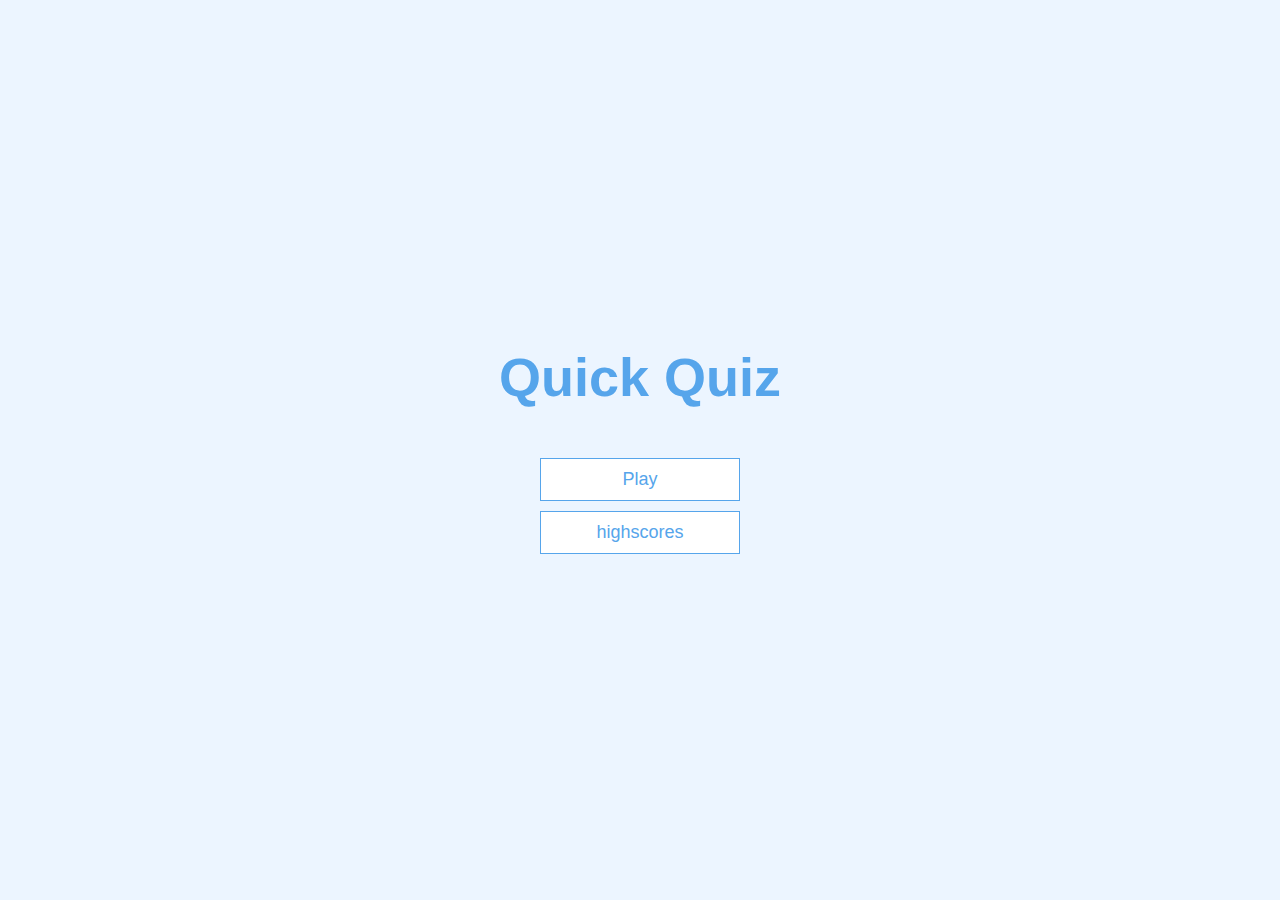
<file: index.html>
<!DOCTYPE html>
<html lang="en">
<head>
    <meta charset="UTF-8">
    <meta name="viewport" content="width=device-width, initial-scale=1.0">
    <title>Quick Quiz</title>
    <link rel="stylesheet" href="app.css">
</head>
<body>
    <div class="container">
        <div id="home" class="flex-center flex-column">
            <h1>Quick Quiz</h1>
            <a class="btn" href="game.html">Play</a>
            <a class="btn" href="highscores.html">highscores</a>
        </div>
    </div>
</body>
</html>
</file>
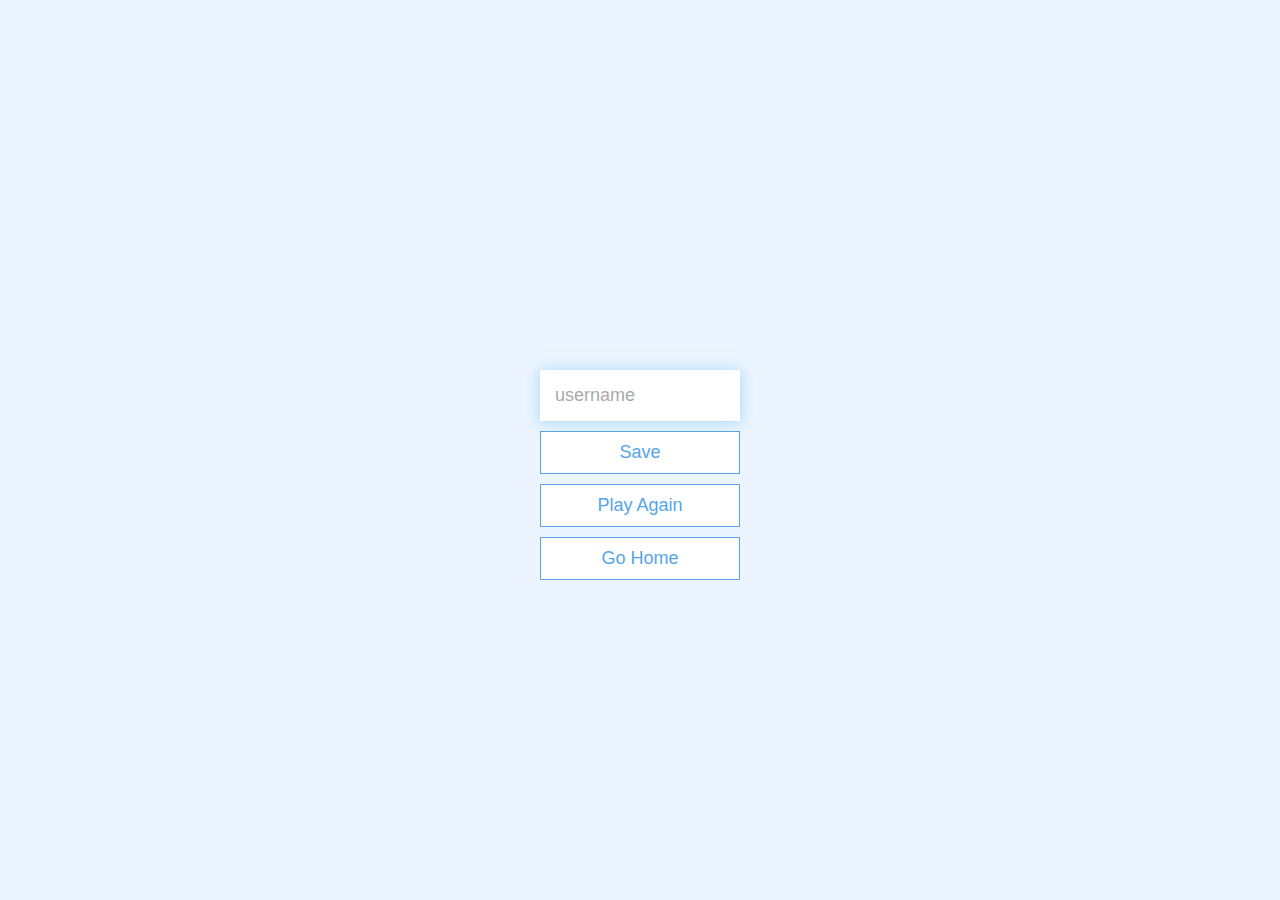
<file: end.html>
<!DOCTYPE html>
<html lang="en">
  <head>
    <meta charset="UTF-8" />
    <meta name="viewport" content="width=device-width, initial-scale=1.0" />
    <meta http-equiv="X-UA-Compatible" content="ie=edge" />
    <title>Congrats!</title>
    <link rel="stylesheet" href="app.css" />
  </head>
  <body>
    <div class="container">
      <div id="end" class="flex-center flex-column">
        <h1 id="finalScore"></h1>
        <form>
          <input
            type="text"
            name="username"
            id="username"
            placeholder="username"
          />
          <button
            type="submit"
            class="btn"
            id="saveScoreBtn"
            onclick="saveHighScore(event)"
            disabled
          >
            Save
          </button>
        </form>
        <a class="btn" href="game.html">Play Again</a>
        <a class="btn" href="index.html">Go Home</a>
      </div>
    </div>
    <script src="end.js"></script>
  </body>
</html>
</file>
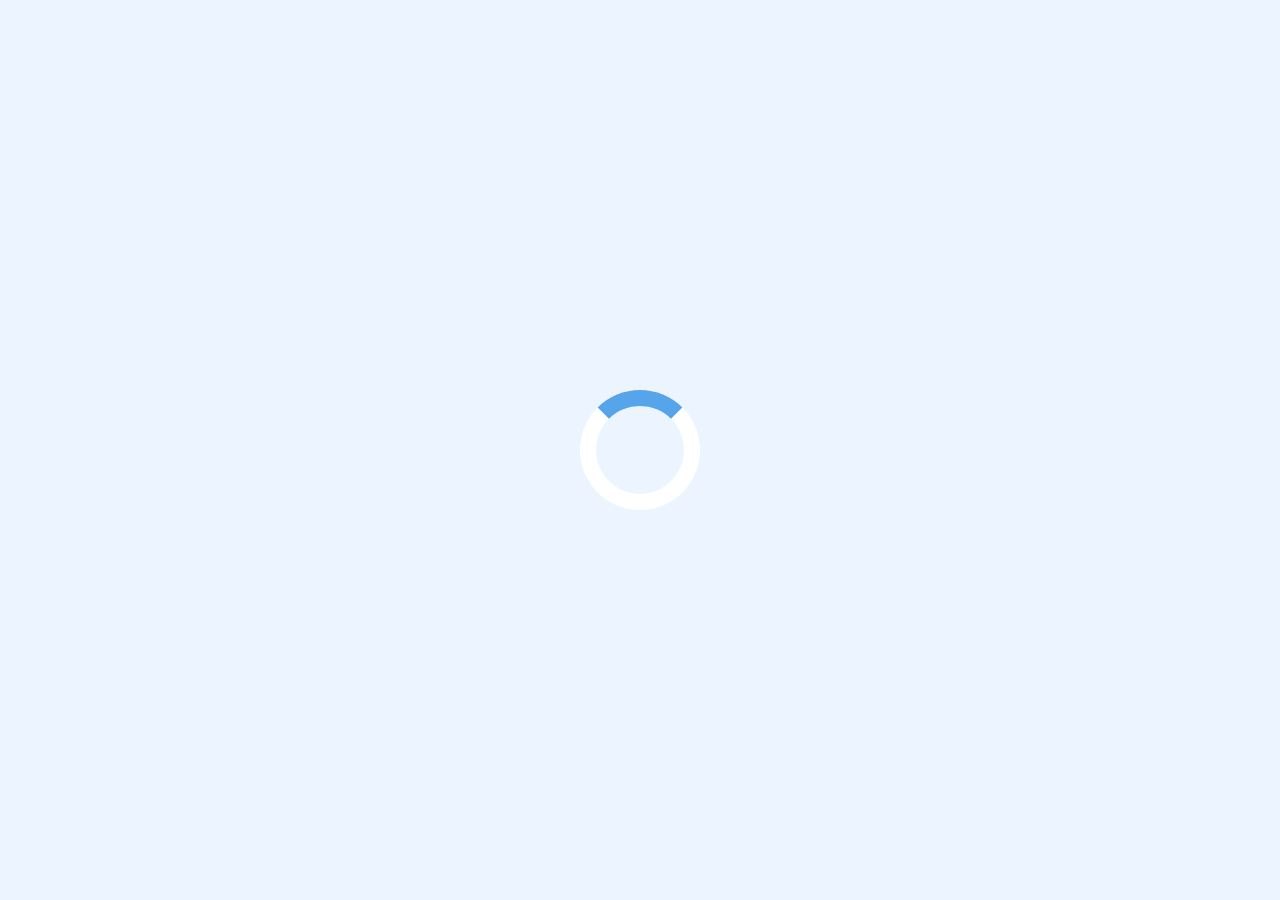
<file: game.html>
<!DOCTYPE html>
<html lang="en">
<head>
    <meta charset="UTF-8">
    <meta name="viewport" content="width=device-width, initial-scale=1.0">
    <title>Qucik Quiz - Play</title>
    <link rel="stylesheet" href="app.css" />
    <link rel="stylesheet" href="game.css"/>
</head>
<body>
    <div class="container">
        <div id="loader"></div>
        <div id="game" class="justify-center flex-column hidden">
            <div id="hud">
                <div id="hud-item">
                    <p id="progressText" class="hud-prefix">
                        Question
                    </p>
                    <div id="progressBar">
                        <div id="progressBarFull"></div>
                    </div>
                </div>
                <div id="hud-item">
                    <p class="hud-prefix">
                        Score
                    </p>
                    <h1 class="hud-main-text" id="score">
                        0
                    </h1>
                </div>
            </div>
            <h2 id="question"></h2>
            <div class="choice-container">
                <p class="choice-prefix">A</p>
                <p class="choice-text" data-number="1"></p>
            </div>
            <div class="choice-container">
                <p class="choice-prefix">B</p>
                <p class="choice-text" data-number="2"></p>
            </div>
            <div class="choice-container">
                <p class="choice-prefix">C</p>
                <p class="choice-text" data-number="3"></p>
            </div>
            <div class="choice-container">
                <p class="choice-prefix">D</p>
                <p class="choice-text" data-number="4"></p>
            </div>
        </div>
    </div>
    <script src="game.js"></script>
</body>
</html>
</file>
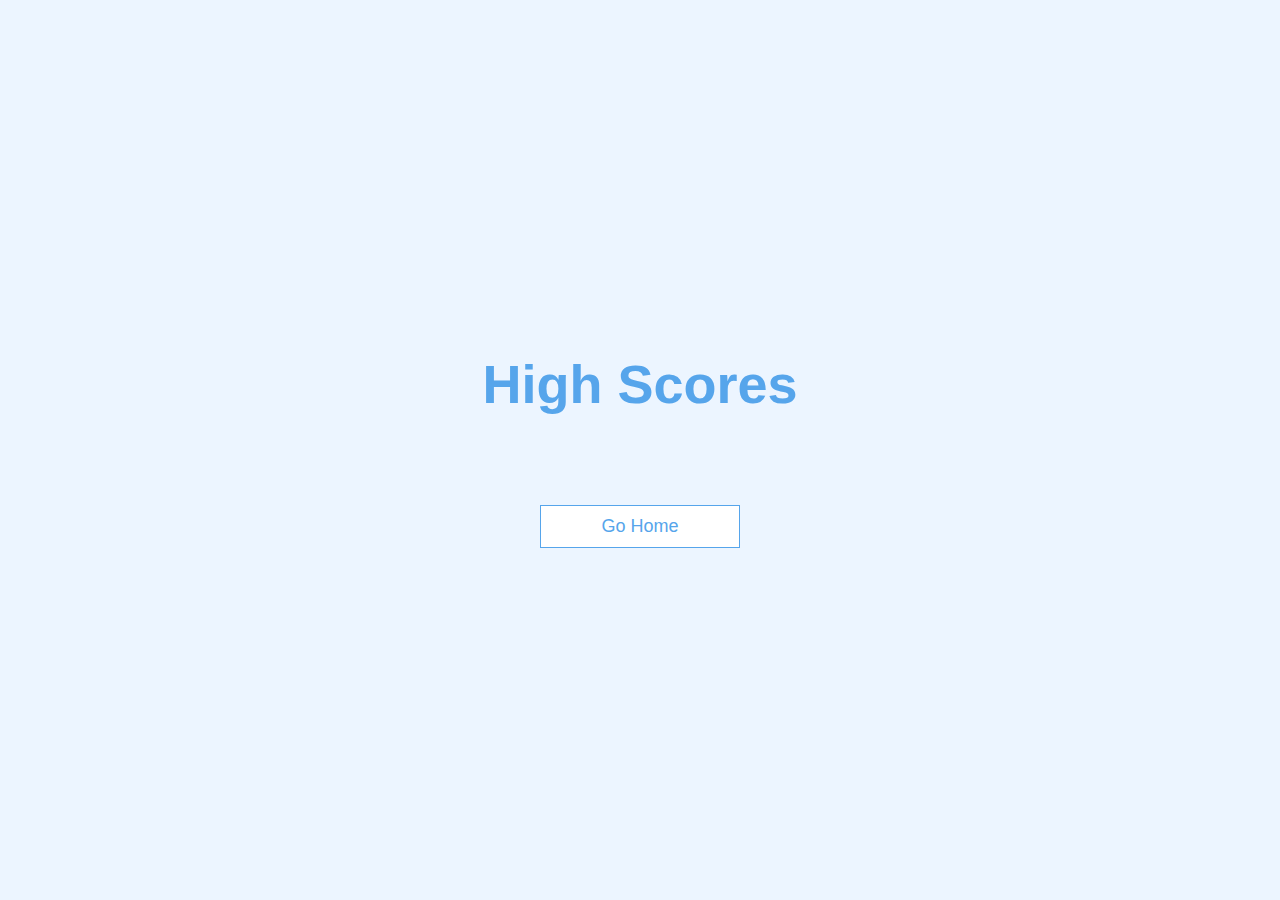
<file: highscores.html>
<!DOCTYPE html>
<html lang="en">
  <head>
    <meta charset="UTF-8" />
    <meta name="viewport" content="width=device-width, initial-scale=1.0" />
    <meta http-equiv="X-UA-Compatible" content="ie=edge" />
    <title>High Scores</title>
    <link rel="stylesheet" href="app.css" />
    <link rel="stylesheet" href="highscores.css" />
  </head>
  <body>
    <div class="container">
      <div id="highScores" class="flex-center flex-column">
        <h1 id="finalScore">High Scores</h1>
        <ul id="highScoresList"></ul>
        <a class="btn" href="index.html">Go Home</a>
      </div>
    </div>
    <script src="highscores.js"></script>
  </body>
</html>
</file>
<file: app.css>
:root{
    background-color: #ecf5ff;
    font-size: 62.5%;
}

*{
    box-sizing: border-box;
    font-family: Arial, Helvetica, sans-serif;
    margin: 0;
    padding: 0;
    color: #333;

}

h1,
h2,
h3,
h4{
    margin-top: 1rem;
}

h1{
    font-size: 5.4rem;
    color: #56a5eb;
    margin-bottom: 5rem;
}

h1 > span{
    font-size: 2.4rem;
    font-weight: 500;
}

h2{
    font-size: 4.2rem;
    margin-bottom: 4rem;
    font-weight: 700;
}

h3{
    font-size: 2.8rem;
    font-weight: 500;
}

/*UTILITIES*/

.container{
    width: 100vw;
    height: 100vh;
    display: flex;
    justify-content: center;
    align-items: center;
    max-width: 80rem;
    margin: 0 auto;
    padding: 2rem;
}

.container > * {
    width: 100%;
}

.flex-column{
    display: flex;
    flex-direction: column;
}

.flex-center{
    justify-content: center;
    align-items: center;
}

.justify-center{
    justify-content: center;
}

.text-center{
    text-align: center;
}

.hidden{
    display: none;
}

/* BUTTONS*/
.btn{
    font-size: 1.8rem;
    padding: 1rem 0;
    width: 20rem;
    text-align: center;
    border: 0.1rem solid #56a5eb;
    margin-bottom: 1rem;
    text-decoration: none;
    color: #56a5eb;
    background-color: white;
}

.btn:hover{
    cursor: pointer;
    box-shadow: 0 0.4rem 1.4rem 0 rgba(86, 185, 235, 0.5);
    transform: translateY(-0.1rem);
    transition: transform 150ms;
}

.btn[disabled]:hover {
    cursor: not-allowed;
    box-shadow: none;
    transform: none;
}

/* FORMS*/
form{
    width: 100%;
    display: flex;
    flex-direction: column;
    align-items: center;
}

input{
    margin-bottom: 1rem;
    width: 20rem;
    padding: 1.5rem;
    font-size: 1.8rem;
    border: none;
    box-shadow: 0 0.1rem 1.4rem 0 rgba(86, 185, 235, 0.5);
}

input::placeholder{
    color: #aaa;
}
</file>
<file: game.css>
.choice-container{
    display: flex;
    margin-bottom: 0.5rem;
    width: 100%;
    font-size: 1.8rem;
    border: 0.1rem solid rgb(86, 165, 235, 0.25);
    background-color: white;
}

.choice-container:hover{
    cursor: pointer;
    box-shadow: 0 0.4rem 1.4rem 0 rgba(86, 185, 235, 0.5);
    transform: translateY(-0.1rem);
    transition: transform 150ms;
}

.choice-prefix{
    padding: 1.5rem 2.5rem;
    background-color: #56a5eb;
    color: white;
}

.choice-text{
    padding: 1.5rem;
    width: 100%;
}

.correct{
    background-color: #28a745;
}

.incorrect{
    background-color: #dc3545;
}

/* HUD */

#hud{
    display: flex;
    justify-content: space-between;
}

.hud-prefix{
    text-align: center;
    font-size: 2rem;
}

.hud-main-text{
    text-align: center;
}

#progressBar{
    width: 20rem;
    height: 4rem;
    border: 0.3rem solid #56a5eb;
    margin-top: 1.5rem;
}

#progressBarFull{
    height: 3.4rem;
    background-color: #56a5eb;
    width: 0%;
}

/* LOADER */
#loader {
    border: 1.6rem solid white;
    border-radius: 50%;
    border-top: 1.6rem solid #56a5eb;
    width: 12rem;
    height: 12rem;
    animation: spin 2s linear infinite;
  }
  
  @keyframes spin {
    0% {
      transform: rotate(0deg);
    }
    100% {
      transform: rotate(360deg);
    }
  }
</file>
<file: highscores.css>
#highScoresList {
    list-style: none;
    padding-left: 0;
    margin-bottom: 4rem;
  }
  
  .high-score {
    font-size: 2.8rem;
    margin-bottom: 0.5rem;
  }
  
  .high-score:hover {
    transform: scale(1.025);
  }
</file>
